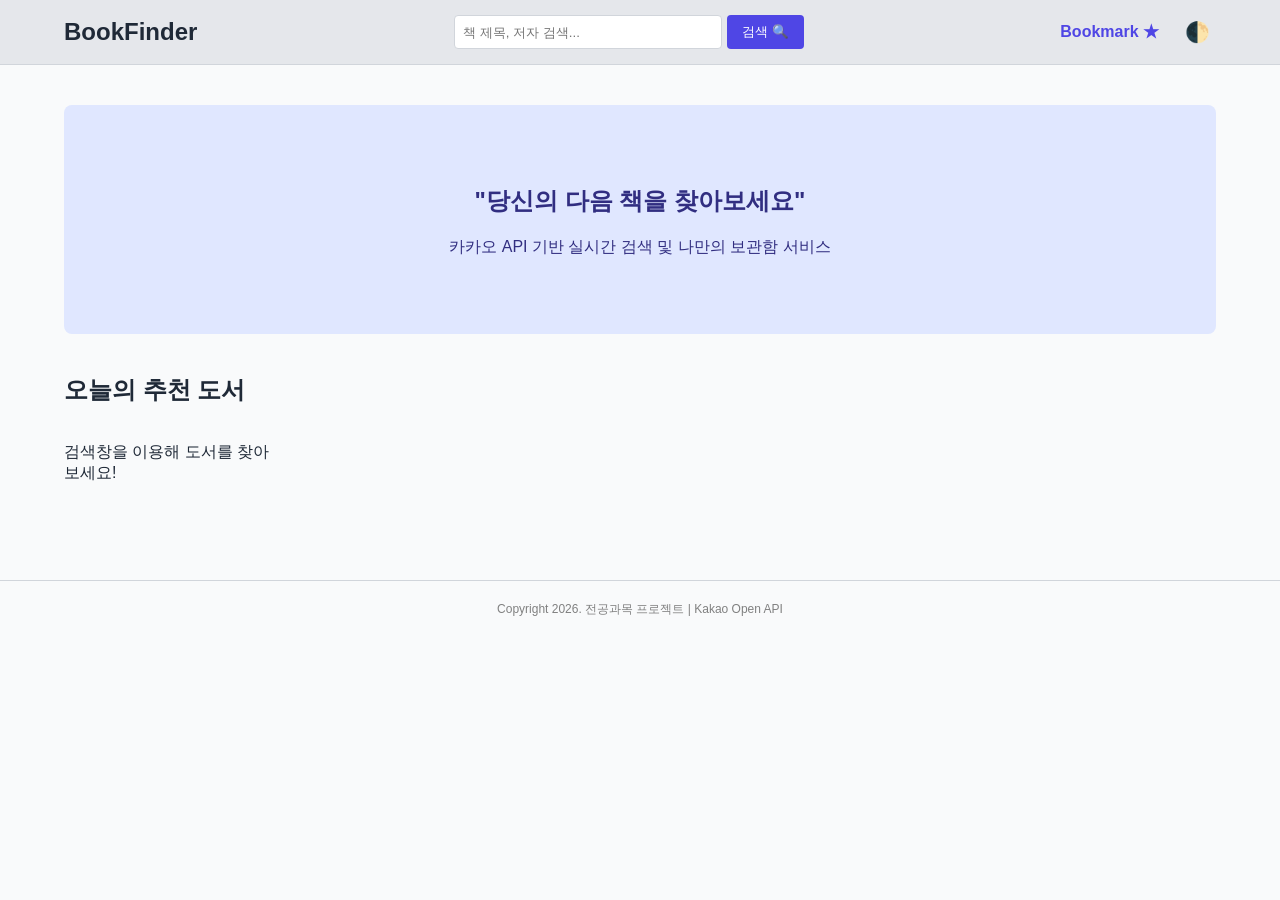
<file: index.html>
<!DOCTYPE html>
<html lang="ko">
<head>
    <meta charset="UTF-8">
    <title>도서 검색 서비스</title>
    <link rel="stylesheet" href="style.css">
</head>
<body>
    <header>
        <a href="index.html" class="logo">BookFinder</a>
        <form id="search-form" class="search-form">
            <input type="text" id="search-input" placeholder="책 제목, 저자 검색...">
            <button type="submit">검색 🔍</button>
        </form>
        <div class="nav-links">
            <a href="bookmark.html">Bookmark ★</a>
            <button id="theme-toggle">🌓</button>
        </div>
    </header>

    <main>
        <section class="hero">
            <h1>"당신의 다음 책을 찾아보세요"</h1>
            <p>카카오 API 기반 실시간 검색 및 나만의 보관함 서비스</p>
        </section>
        
        <h2>오늘의 추천 도서</h2>
        <div class="book-grid" id="recommend-grid">
            <p>검색창을 이용해 도서를 찾아보세요!</p>
        </div>
    </main>

    <footer>Copyright 2026. 전공과목 프로젝트 | Kakao Open API</footer>
    <script src="app.js"></script>
</body>
</html>
</file>
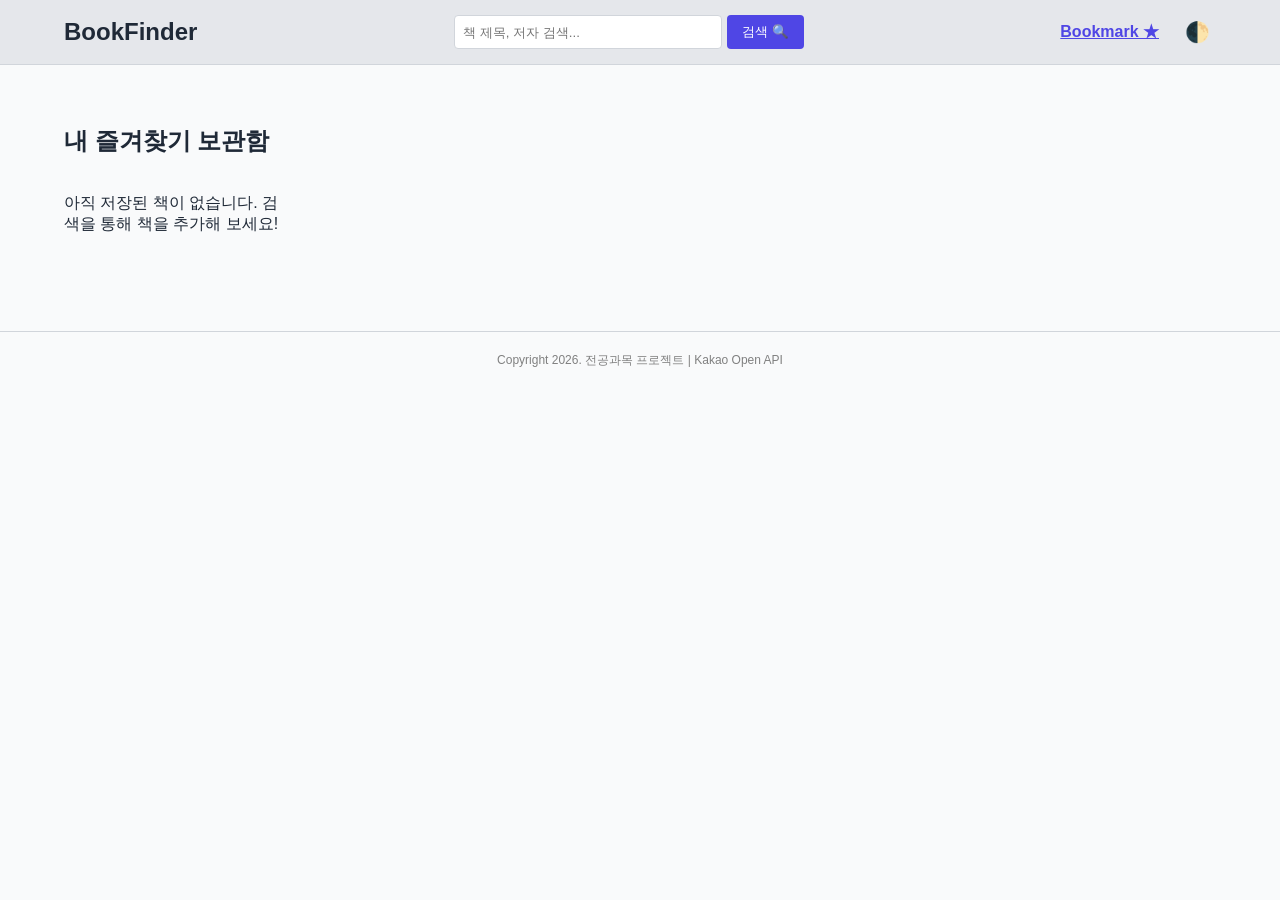
<file: bookmark.html>
<!DOCTYPE html>
<html lang="ko">
<head>
    <meta charset="UTF-8">
    <title>내 보관함</title>
    <link rel="stylesheet" href="style.css">
</head>
<body>
    <header>
        <a href="index.html" class="logo">BookFinder</a>
        <form id="search-form" class="search-form">
            <input type="text" id="search-input" placeholder="책 제목, 저자 검색...">
            <button type="submit">검색 🔍</button>
        </form>
        <div class="nav-links">
            <a href="bookmark.html" style="text-decoration: underline;">Bookmark ★</a>
            <button id="theme-toggle">🌓</button>
        </div>
    </header>

    <main>
        <h2>내 즐겨찾기 보관함</h2>
        <div class="book-grid" id="bookmark-grid">
            </div>
    </main>

    <footer>Copyright 2026. 전공과목 프로젝트 | Kakao Open API</footer>
    <script src="app.js"></script>
    <script>
        // 즐겨찾기 렌더링 로직
        function renderBookmarks() {
            const bookmarks = getBookmarks();
            const grid = document.getElementById('bookmark-grid');
            
            if (bookmarks.length === 0) {
                grid.innerHTML = "<p>아직 저장된 책이 없습니다. 검색을 통해 책을 추가해 보세요!</p>";
                return;
            }

            grid.innerHTML = "";
            bookmarks.forEach(book => {
                const card = createBookCard(book);
                grid.appendChild(card);
            });
        }

        document.addEventListener('DOMContentLoaded', renderBookmarks);
    </script>
</body>
</html>
</file>
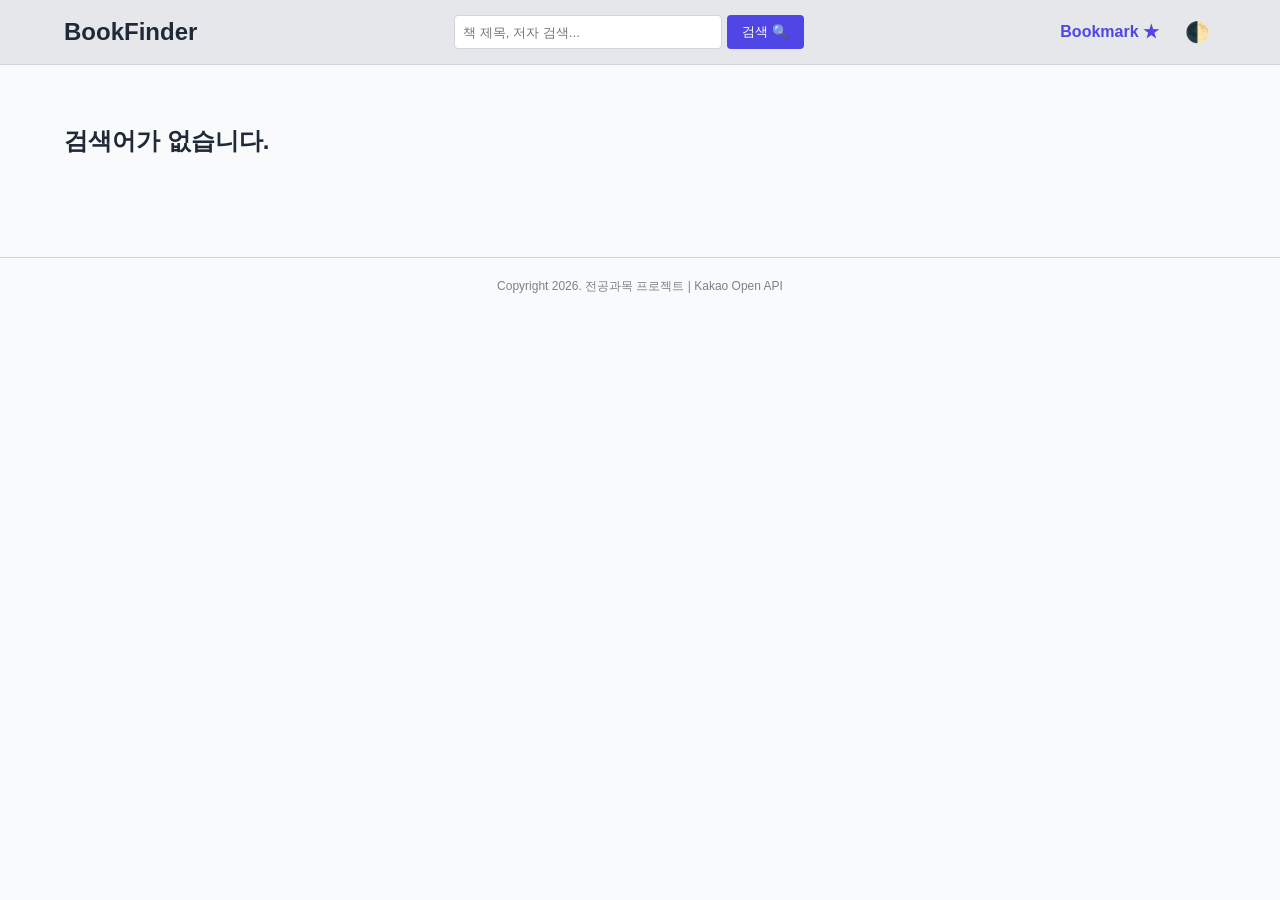
<file: search.html>
<!DOCTYPE html>
<html lang="ko">
<head>
    <meta charset="UTF-8">
    <title>검색 결과</title>
    <link rel="stylesheet" href="style.css">
</head>
<body>
    <header>
        <a href="index.html" class="logo">BookFinder</a>
        <form id="search-form" class="search-form">
            <input type="text" id="search-input" placeholder="책 제목, 저자 검색...">
            <button type="submit">검색 🔍</button>
        </form>
        <div class="nav-links">
            <a href="bookmark.html">Bookmark ★</a>
            <button id="theme-toggle">🌓</button>
        </div>
    </header>

    <main>
        <h2 id="result-title">검색 중...</h2>
        <div class="book-grid" id="search-results">
            </div>
    </main>

    <footer>Copyright 2026. 전공과목 프로젝트 | Kakao Open API</footer>
    <script src="app.js"></script>
    <script>
        // 검색 실행 로직
        document.addEventListener('DOMContentLoaded', async () => {
            const urlParams = new URLSearchParams(window.location.search);
            const query = urlParams.get('query');
            const resultTitle = document.getElementById('result-title');
            const resultGrid = document.getElementById('search-results');

            if (!query) {
                resultTitle.textContent = "검색어가 없습니다.";
                return;
            }

            // 상단 검색창에 현재 검색어 유지
            document.getElementById('search-input').value = query;
            resultTitle.textContent = `'${query}' 검색 결과`;

            try {
                // Kakao 도서 검색 API 호출
                const response = await fetch(`https://dapi.kakao.com/v3/search/book?query=${encodeURIComponent(query)}&size=12`, {
                    headers: { 'Authorization': `KakaoAK ${KAKAO_API_KEY}` }
                });
                
                const data = await response.json();

                if (data.documents.length === 0) {
                    resultGrid.innerHTML = "<p>검색 결과가 존재하지 않습니다.</p>";
                    return;
                }

                // 결과 렌더링
                resultGrid.innerHTML = "";
                data.documents.forEach(book => {
                    const card = createBookCard(book);
                    resultGrid.appendChild(card);
                });

            } catch (error) {
                console.error("API 호출 에러:", error);
                resultGrid.innerHTML = "<p>데이터를 불러오는 중 오류가 발생했습니다. API 키를 확인해주세요.</p>";
            }
        });
    </script>
</body>
</html>
</file>
<file: style.css>
/* style.css */
:root {
  /* Light Mode Colors */
  --bg-color: #F9FAFB;
  --text-color: #1F2937;
  --card-bg: #FFFFFF;
  --primary-color: #4F46E5;
  --header-bg: #E5E7EB;
  --border-color: #D1D5DB;
}

[data-theme="dark"] {
  /* Dark Mode Colors */
  --bg-color: #111827;
  --text-color: #F9FAFB;
  --card-bg: #1F2937;
  --header-bg: #374151;
  --border-color: #4B5563;
}

body {
  margin: 0;
  font-family: 'Malgun Gothic', sans-serif;
  background-color: var(--bg-color);
  color: var(--text-color);
  transition: background-color 0.3s, color 0.3s;
}

/* Header (Flexbox) */
header {
  display: flex;
  justify-content: space-between;
  align-items: center;
  padding: 15px 5%;
  background-color: var(--header-bg);
  border-bottom: 1px solid var(--border-color);
}

.logo {
  font-size: 24px;
  font-weight: bold;
  text-decoration: none;
  color: var(--text-color);
}

.search-form {
  display: flex;
  gap: 5px;
}

.search-form input {
  padding: 8px;
  width: 250px;
  border: 1px solid var(--border-color);
  border-radius: 4px;
}

.search-form button {
  padding: 8px 15px;
  background-color: var(--primary-color);
  color: white;
  border: none;
  border-radius: 4px;
  cursor: pointer;
}

.nav-links {
  display: flex;
  align-items: center;
  gap: 20px;
}

.nav-links a {
  text-decoration: none;
  color: var(--primary-color);
  font-weight: bold;
}

#theme-toggle {
  background: none;
  border: none;
  font-size: 20px;
  cursor: pointer;
}

/* Main Content */
main {
  padding: 40px 5%;
}

/* Hero Section */
.hero {
  background-color: #E0E7FF;
  padding: 60px 20px;
  text-align: center;
  border-radius: 8px;
  margin-bottom: 40px;
  color: #312E81;
}

[data-theme="dark"] .hero {
  background-color: #312E81;
  color: #E0E7FF;
}

/* Book Grid */
.book-grid {
  display: grid;
  grid-template-columns: repeat(auto-fill, minmax(200px, 1fr));
  gap: 20px;
}

.book-card {
  background-color: var(--card-bg);
  border: 1px solid var(--border-color);
  border-radius: 8px;
  padding: 15px;
  position: relative;
  display: flex;
  flex-direction: column;
}

.book-card img {
  width: 100%;
  height: 250px;
  object-fit: contain;
  margin-bottom: 10px;
  background-color: #f0f0f0;
}

.book-card .title {
  font-weight: bold;
  font-size: 16px;
  margin-bottom: 5px;
  overflow: hidden;
  text-overflow: ellipsis;
  white-space: nowrap;
}

.book-card .author {
  font-size: 12px;
  color: gray;
}

.bookmark-btn {
  position: absolute;
  top: 10px;
  right: 10px;
  background: white;
  border: none;
  font-size: 24px;
  cursor: pointer;
  color: #D1D5DB; /* 비활성 색상 */
  border-radius: 50%;
  padding: 2px 5px;
  box-shadow: 0 2px 4px rgba(0,0,0,0.1);
}

.bookmark-btn.active {
  color: #F59E0B; /* 활성(주황색) */
}

/* Footer */
footer {
  text-align: center;
  padding: 20px;
  margin-top: 40px;
  border-top: 1px solid var(--border-color);
  font-size: 12px;
  color: gray;
}
</file>
